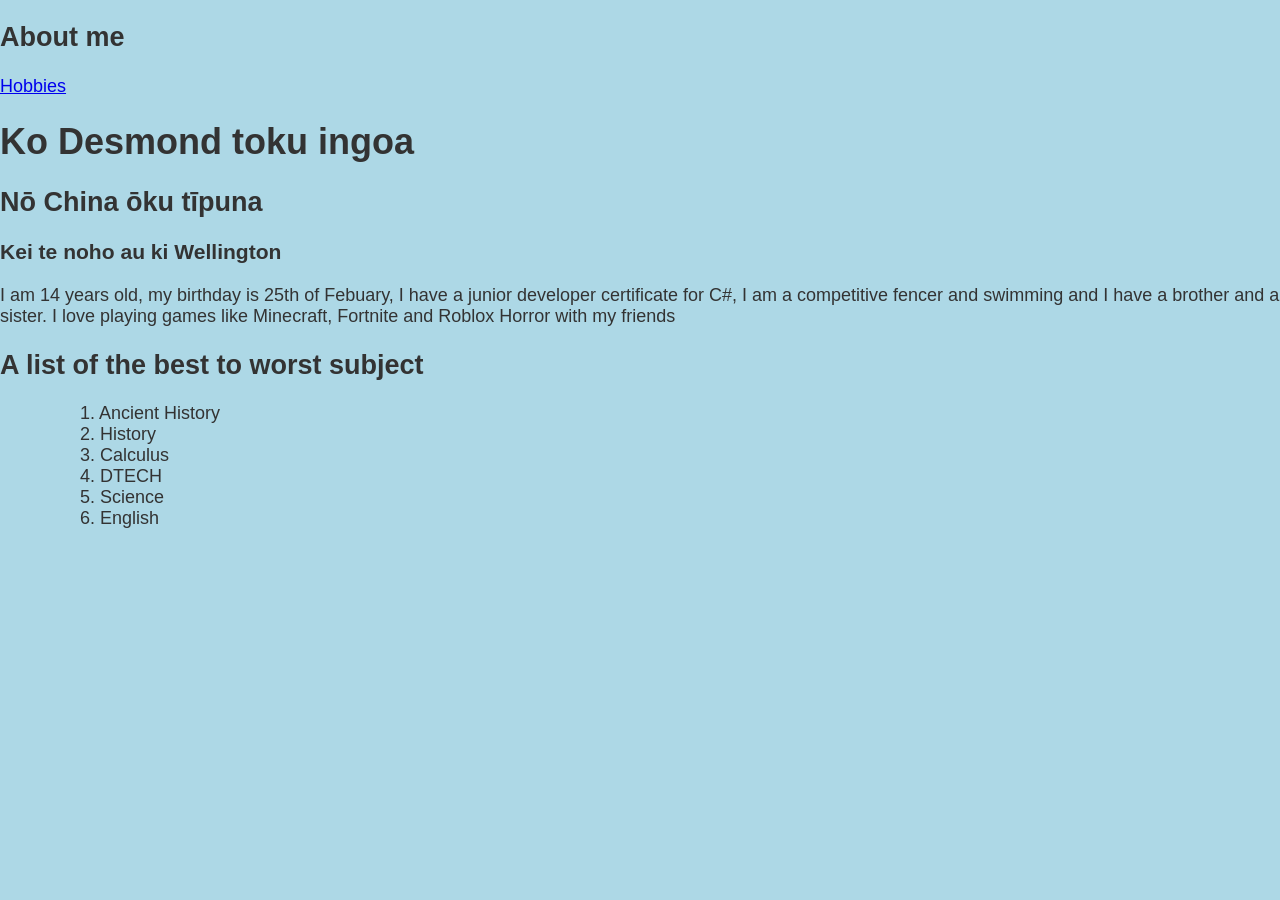
<file: index.html>
<!DOCTYPE html>
<html lang=en> 
<head>
  <link rel="icon" type="image/png" href="world-wide-web.png">
  <title>My cool page</title>
  <link href="style.css" rel="stylesheet">
  <meta charset="UTF-8"> 
</head>
<nav class="About">
  <h1>About me</h1>
  <div class="links">
    <a class="link" href="Hobbies.html">Hobbies</a>
  </div>
</nav>



<body>
    <div class="Text">
      <h1>Ko Desmond toku ingoa</h1>

      <h2>Nō China ōku tīpuna</h2>
      <h3>Kei te noho au ki Wellington</h3>
      <p>I am 14 years old, my birthday is 25th of Febuary, I have a junior developer certificate for C#, I am a competitive fencer and swimming and I have a brother and a sister. I love playing games like Minecraft, Fortnite and Roblox Horror with my friends</p>
      <h2>A list of the best to worst subject</h2>
      <ul>
        <ol>1. Ancient History</ol>
        <ol>2. History</ol>
        <ol>3. Calculus</ol>
        <ol>4. DTECH</ol>
        <ol>5. Science</ol>
        <ol>6. English</ol>
      </ul></div>


  </body>
</html>
</file>
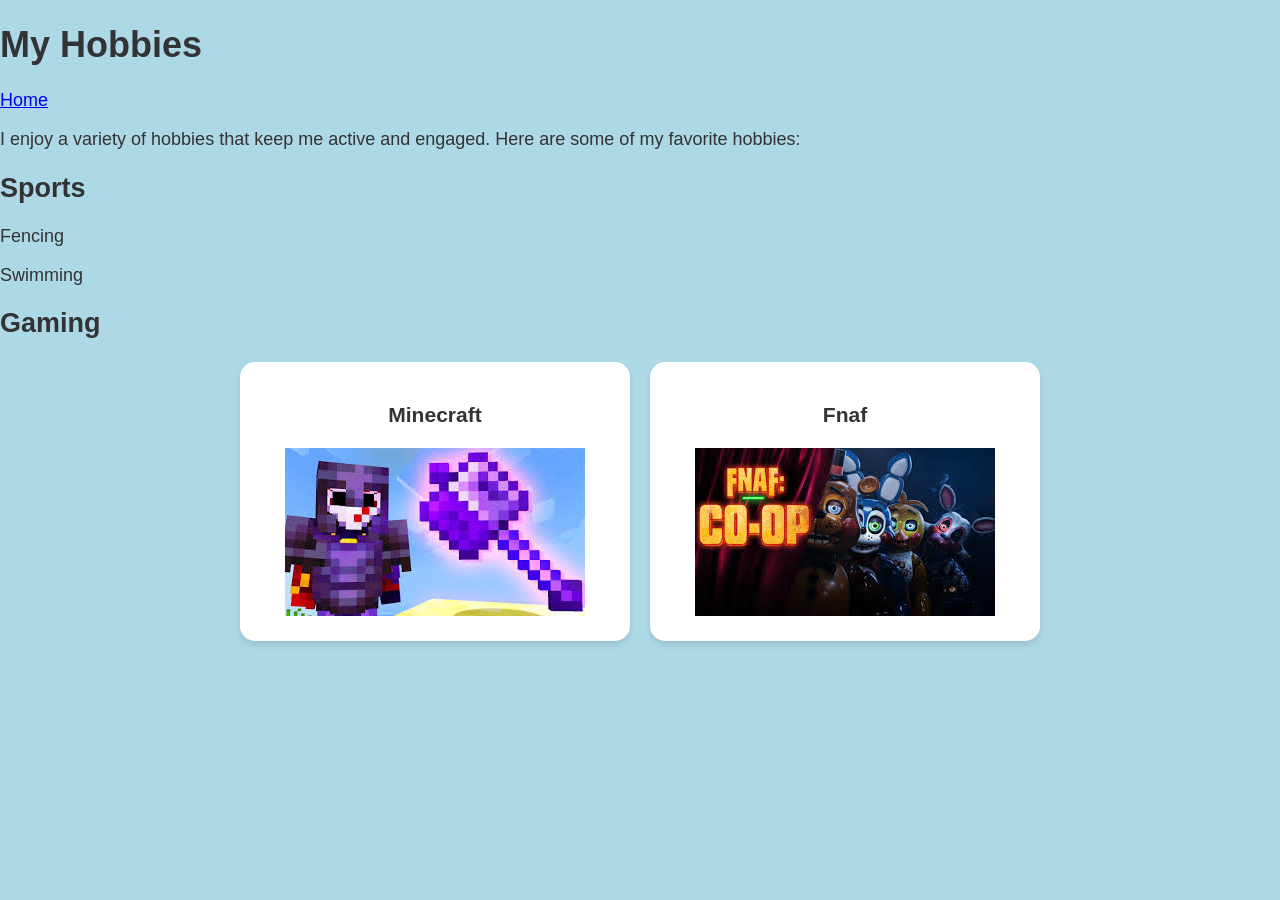
<file: Hobbies.html>
<!DOCTYPE html>
<html lang="en">
<head>
    <meta charset="UTF-8">
    <meta name="viewport" content="width=device-width, initial-scale=1.0">
    <title>Hobbies</title>
    <link rel="stylesheet" href="style.css">
</head>
<h1>My Hobbies</h1>
<body>
    <nav>
        <div class="links">
            <a class="link" href="index.html">Home</a>
        </div>
    </nav>

    <div class="Text">
        <p>
            I enjoy a variety of hobbies that keep me active and engaged. Here are some of my favorite hobbies:
        </p>
        <h2>Sports</h2>
        <p>Fencing</p>
        <p>Swimming</p>
    
        <h2>Gaming</h2>
        <div class="hobby-container">
            <div class="hobby-box">
                <h3>Minecraft</h3>
                <img src="mace_image.jfif" alt="Minecraft mace">
            </div>
            <div class="hobby-box">
                <h3>Fnaf</h3>
                <img src="Fnaf Coop.jfif" alt="Fnaf">
            </div>
        </div>
    </div>
</body>
</html>
</file>
<file: style.css>
body {
  font-family: Arial, sans-serif;
  margin: 0;
  padding: 0;
  background-color: lightblue;
  color: #333;
}

@media (max-width: 600px) {
  body {
      background-color: lightcoral;
      font-size: 14px;
  }

  .welcome-message {
      font-size: 1.5rem;
      text-align: center;
      padding: 10px;
  }

  .top-right-link {
      font-size: 12px;
  }
}

@media (min-width: 601px) and (max-width: 1024px) {
  body {
      background-color: lightgreen;
      font-size: 16px;
  }

  .welcome-message {
      font-size: 2rem;
      text-align: center;
      padding: 20px;
  }

  .top-right-link {
      font-size: 14px;
  }
}

@media (min-width: 1025px) {
  body {
      background-color: lightblue;
      font-size: 18px;
  }

  .welcome-message {
      font-size: 2.5rem;
      text-align: center;
      padding: 30px;
  }

  .top-right-link {
      font-size: 16px;
  }
}
.hobby-container {
    display: flex;
    gap: 20px;
    justify-content: center;
    align-items: center; 
}

.hobby-box {
    background-color: white; 
    border-radius: 15px;
    padding: 20px;
    box-shadow: 0 4px 6px rgba(0, 0, 0, 0.1); 
    text-align: center; 
    width: 350px; 
}
</file>
